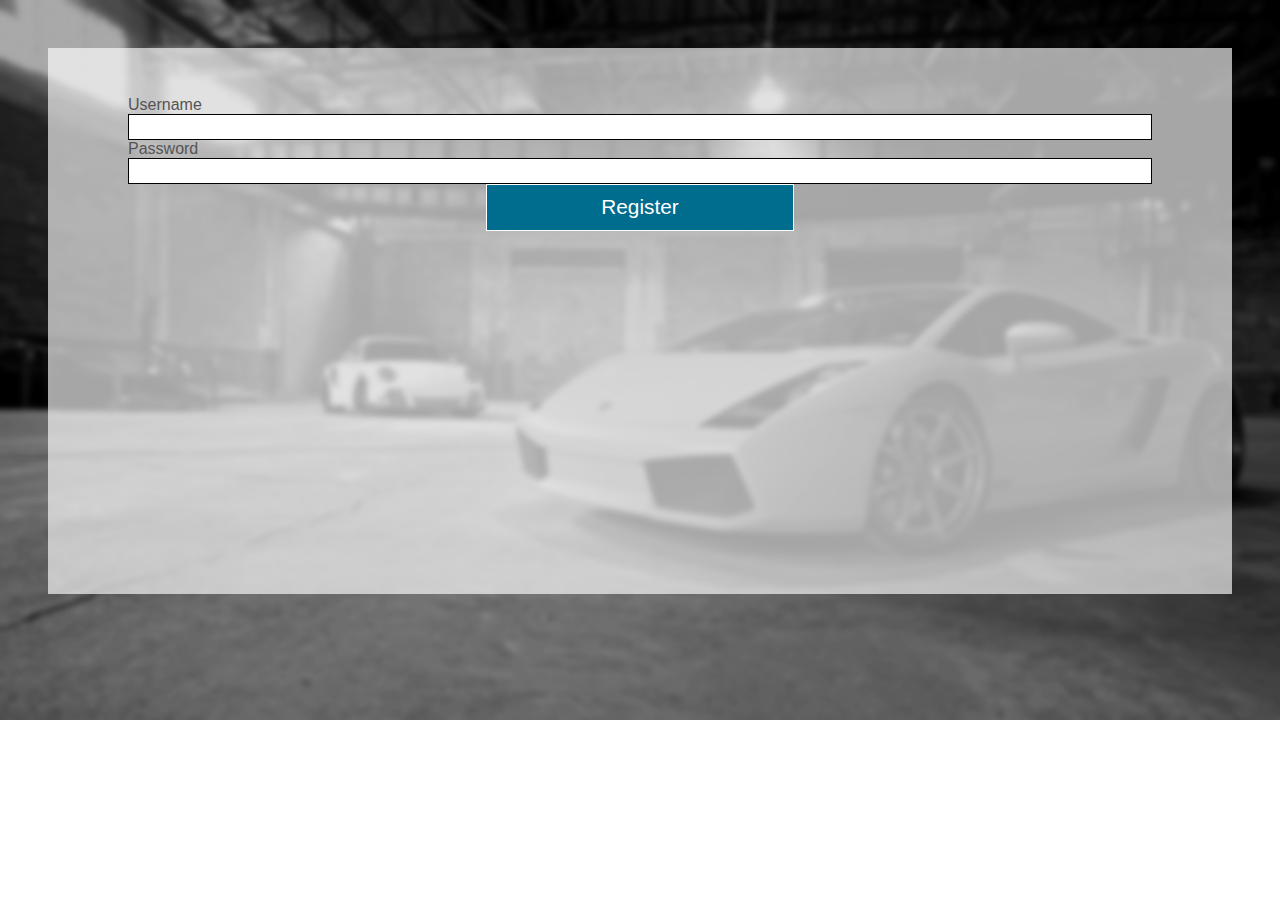
<file: php/index.html>
<!DOCTYPE html>
<html lang="en">
<head>
    <meta charset="UTF-8">
    <title>Registratie</title>
    <link rel="stylesheet" href="../style/css/style.css" type="text/css">
</head>
<body>

<div class="container">
    <form action="register.php" method="post">
        <label for="username">Username</label>
        <input name="username" type="text" id="username">
        <label for="password">Password</label>
        <input name="password" type="password" id="password">
        <button class="submit" type="submit" name="submit">Register</button>
    </form>
</div>

</body>
</html>
</file>
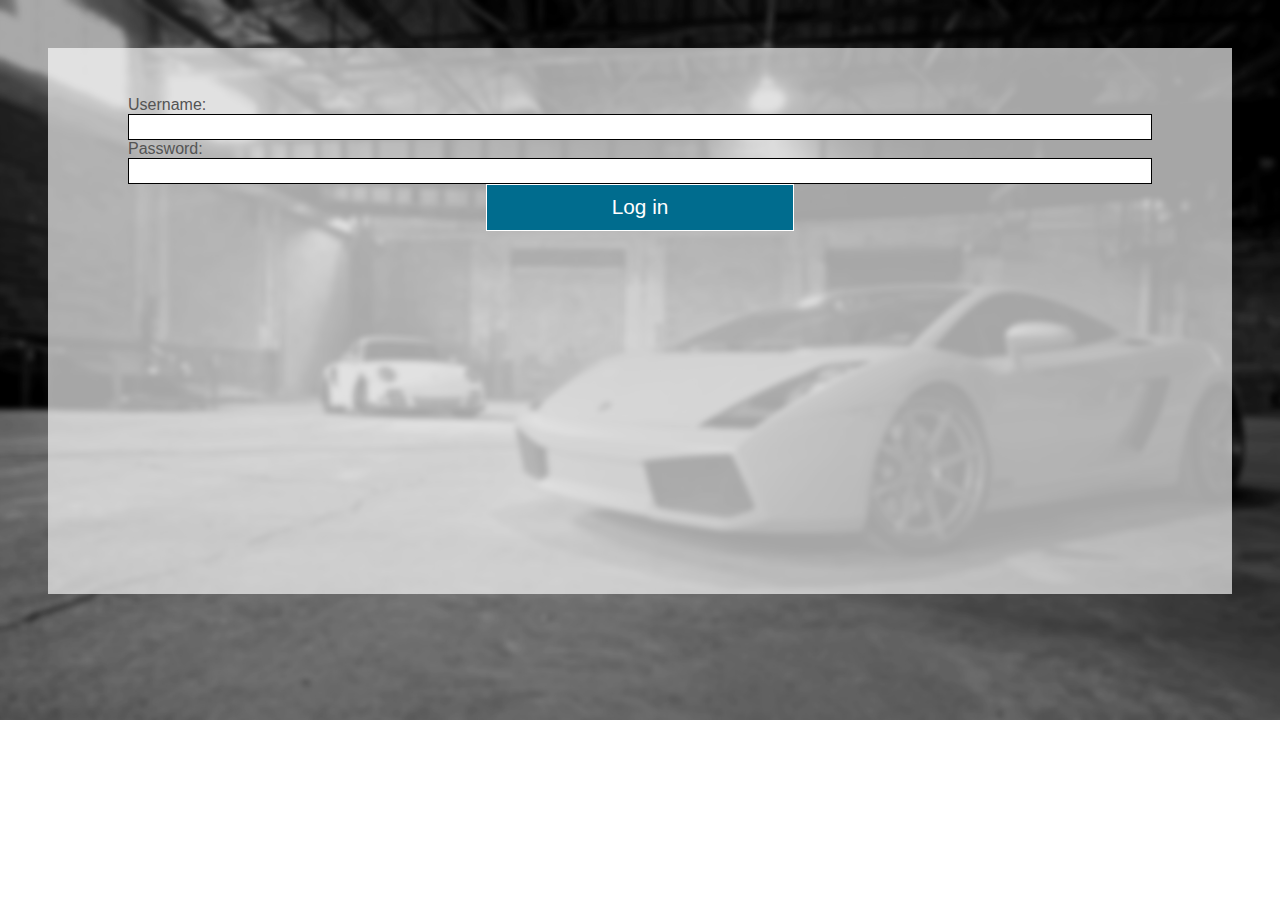
<file: php/login.html>
<!DOCTYPE html>
<html lang="en">
<head>
    <meta charset="UTF-8">
    <title>Log in</title>
    <link rel="stylesheet" href="../style/css/style.css" type="text/css">
</head>
<body>

<div class="container">
    <form action="login.php" method="post">
            <label for="name">Username:</label>
            <input name="name" type="text" id="name">
            <label for="password">Password:</label>
            <input name="password" type="password" id="password">
        <input class="submit" type="submit" value="Log in">
    </form>
</div>

</body>
</html>
</file>
<file: style/css/style.css>
body {
  margin: 0;
  background: url("../../images/garageBG.jpg") no-repeat;
  background-size: cover;
  color: white; }

header {
  background-color: rgba(255, 255, 255, 0.65);
  display: flex; }
  header ul {
    margin: 10px;
    width: 100%;
    display: flex;
    justify-content: space-around;
    list-style-type: none; }
    header ul li {
      display: inline-block; }
      header ul li a {
        color: #006c8e;
        font-family: "Philosopher", sans-serif;
        text-decoration: none; }

main {
  display: flex;
  justify-content: center; }

.container {
  background-color: rgba(255, 255, 255, 0.65);
  padding: 3em 5em;
  margin: 3em; }

h1 {
  font-family: fantasy, sans-serif;
  color: black; }

h2 {
  color: #006c8e;
  font-family: "Philosopher", sans-serif; }

p {
  color: #006c8e;
  font-family: Arial, sans-serif; }

.container {
  min-width: 30vw;
  min-height: 50vh; }
  .container ul {
    list-style-type: none;
    border-left: 1px solid black;
    padding: 0 10px; }
    .container ul li a {
      color: black;
      text-decoration: none;
      font-family: "Philosopher", sans-serif; }

form {
  display: flex;
  justify-content: space-between;
  flex-direction: column;
  color: #545454;
  font-family: "Philosopher", sans-serif; }
  form input {
    border: 1px solid black;
    padding: 3px;
    font-size: 1em;
    outline: none;
    transition: background-color 300ms; }
    form input:focus {
      background-color: #e8f6ff; }

.submit {
  margin: 0 auto;
  width: 30%;
  background-color: #006c8e;
  padding: 0.5em;
  color: white;
  font-family: fantasy, sans-serif;
  font-size: 1.3em;
  transition: 300ms;
  border: 1px solid white; }
  .submit:hover {
    background-color: white;
    color: #006c8e;
    border: 1px solid #006c8e; }

/*# sourceMappingURL=style.css.map */
</file>
